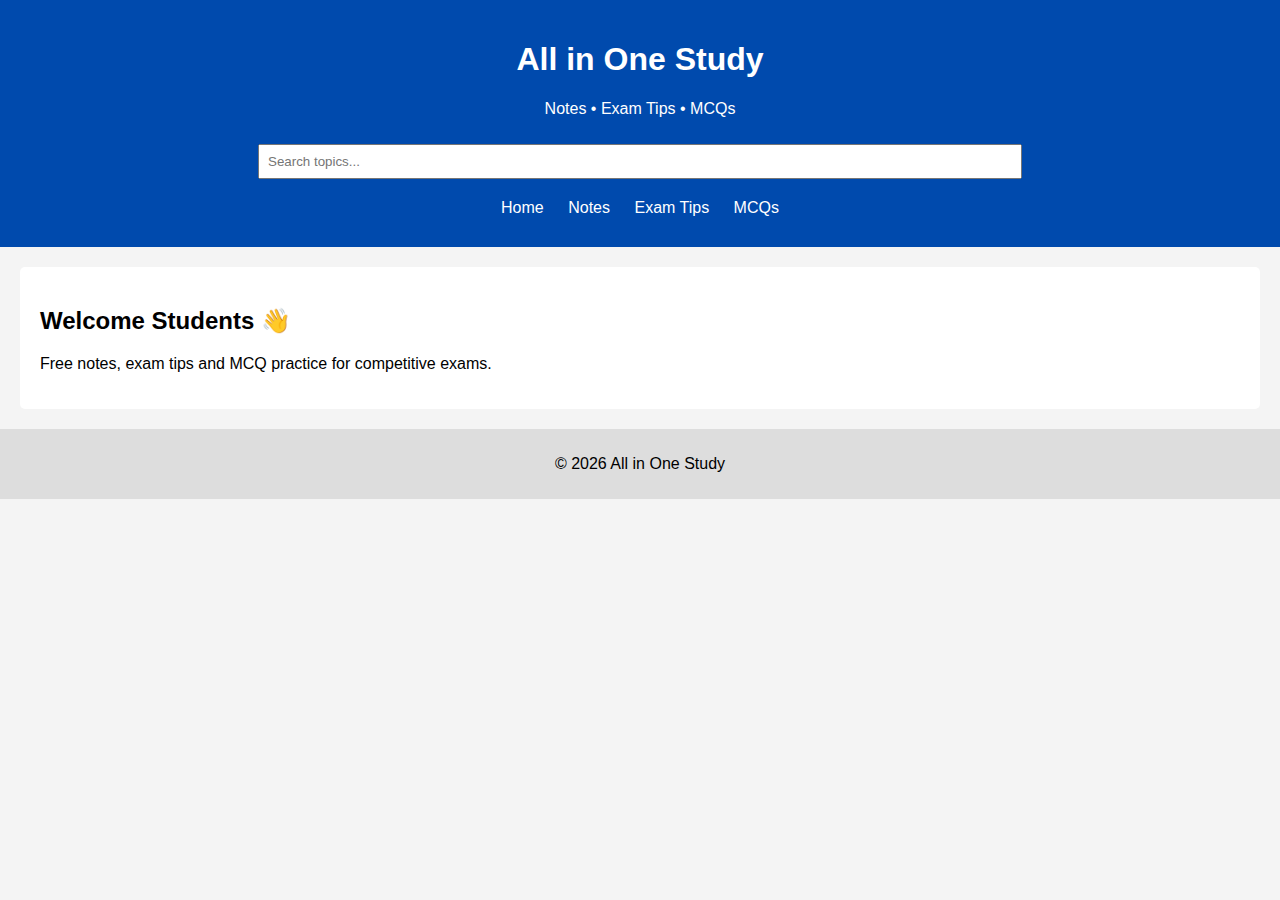
<file: index.html>
<!DOCTYPE html>
<html lang="en">
<head>
  <meta charset="UTF-8">
  <title>All in One Study</title>
  <link rel="stylesheet" href="style.css">
</head>
<body>

<header>
  <h1>All in One Study</h1>
  <p>Notes • Exam Tips • MCQs</p>

  <input type="text" id="searchInput" placeholder="Search topics..." onkeyup="searchContent()">

  <nav>
    <a href="index.html">Home</a>
    <a href="notes.html">Notes</a>
    <a href="tips.html">Exam Tips</a>
    <a href="mcq.html">MCQs</a>
  </nav>
</header>

<section id="content">
  <h2>Welcome Students 👋</h2>
  <p>Free notes, exam tips and MCQ practice for competitive exams.</p>
</section>

<footer>
  <p>© 2026 All in One Study</p>
</footer>

<script src="script.js"></script>
</body>
</html>
</file>
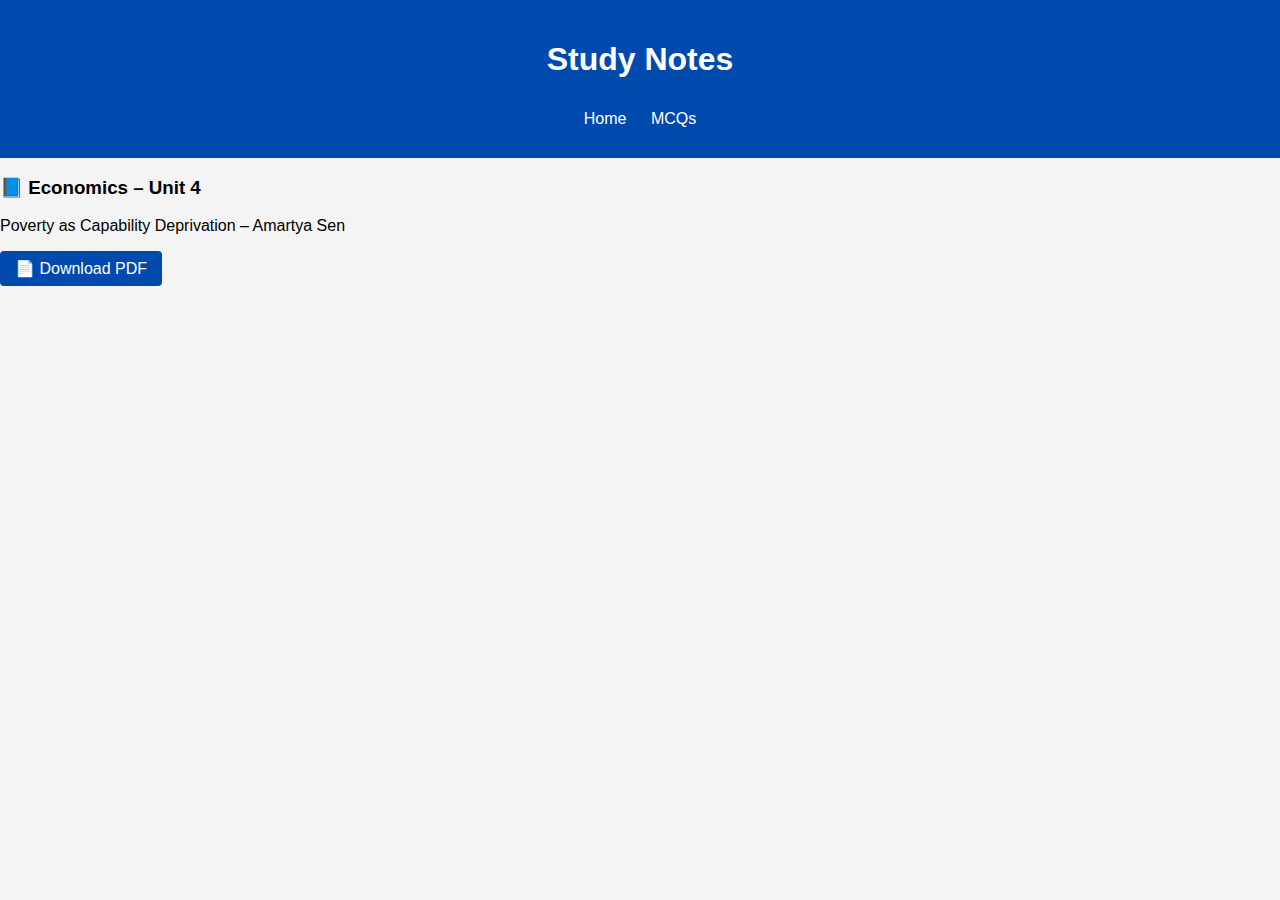
<file: notes.html>
<!DOCTYPE html>
<html>
<head>
  <title>Notes - All in One Study</title>
  <link rel="stylesheet" href="style.css">
</head>
<body>

<header>
  <h1>Study Notes</h1>
  <nav>
    <a href="index.html">Home</a>
    <a href="mcq.html">MCQs</a>
  </nav>
</header>

<h3>📘 Economics – Unit 4</h3>
<p>Poverty as Capability Deprivation – Amartya Sen</p>

<a class="btn" href="pdf/poverty-capability-sen.pdf" target="_blank">
📄 Download PDF
</a>
</file>
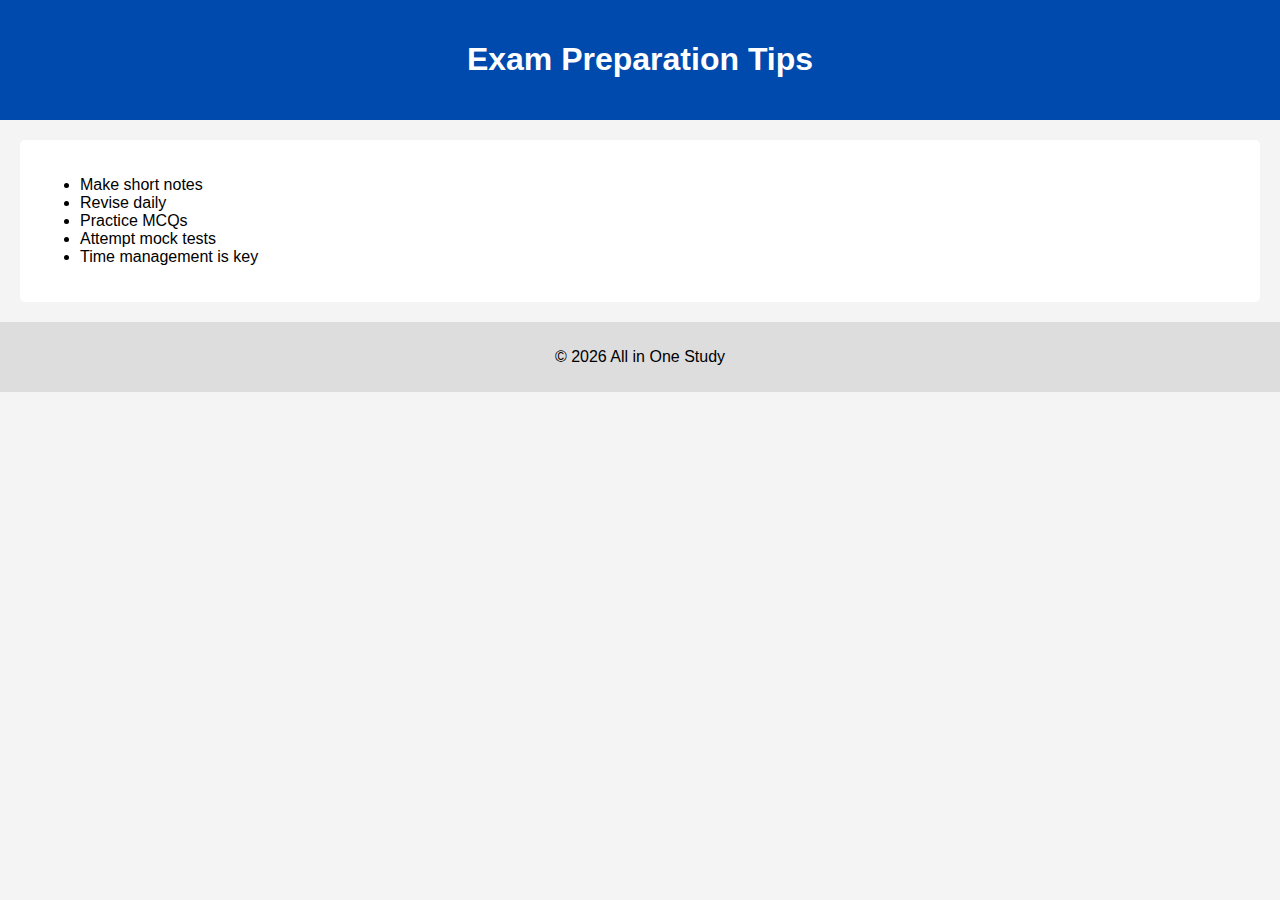
<file: tips.html>
<!DOCTYPE html>
<html>
<head>
  <title>Exam Tips</title>
  <link rel="stylesheet" href="style.css">
</head>
<body>

<header>
  <h1>Exam Preparation Tips</h1>
</header>

<section>
  <ul>
    <li>Make short notes</li>
    <li>Revise daily</li>
    <li>Practice MCQs</li>
    <li>Attempt mock tests</li>
    <li>Time management is key</li>
  </ul>
</section>

<footer>
  <p>© 2026 All in One Study</p>
</footer>

</body>
</html>
</file>
<file: style.css>
body {
  font-family: Arial, sans-serif;
  margin: 0;
  background: #f4f4f4;
}

header {
  background: #004aad;
  color: white;
  padding: 20px;
  text-align: center;
}

nav a {
  color: white;
  margin: 10px;
  text-decoration: none;
  display: inline-block;
}

input {
  padding: 8px;
  width: 60%;
  margin: 10px 0;
}

section {
  background: white;
  margin: 20px;
  padding: 20px;
  border-radius: 5px;
}

.btn {
  display: inline-block;
  padding: 8px 15px;
  background: #004aad;
  color: white;
  text-decoration: none;
  border-radius: 4px;
}

button {
  padding: 10px;
  margin: 5px;
}

footer {
  background: #ddd;
  text-align: center;
  padding: 10px;
}

/* 📱 Mobile Responsive */
@media (max-width: 600px) {
  input {
    width: 90%;
  }
}
</file>
